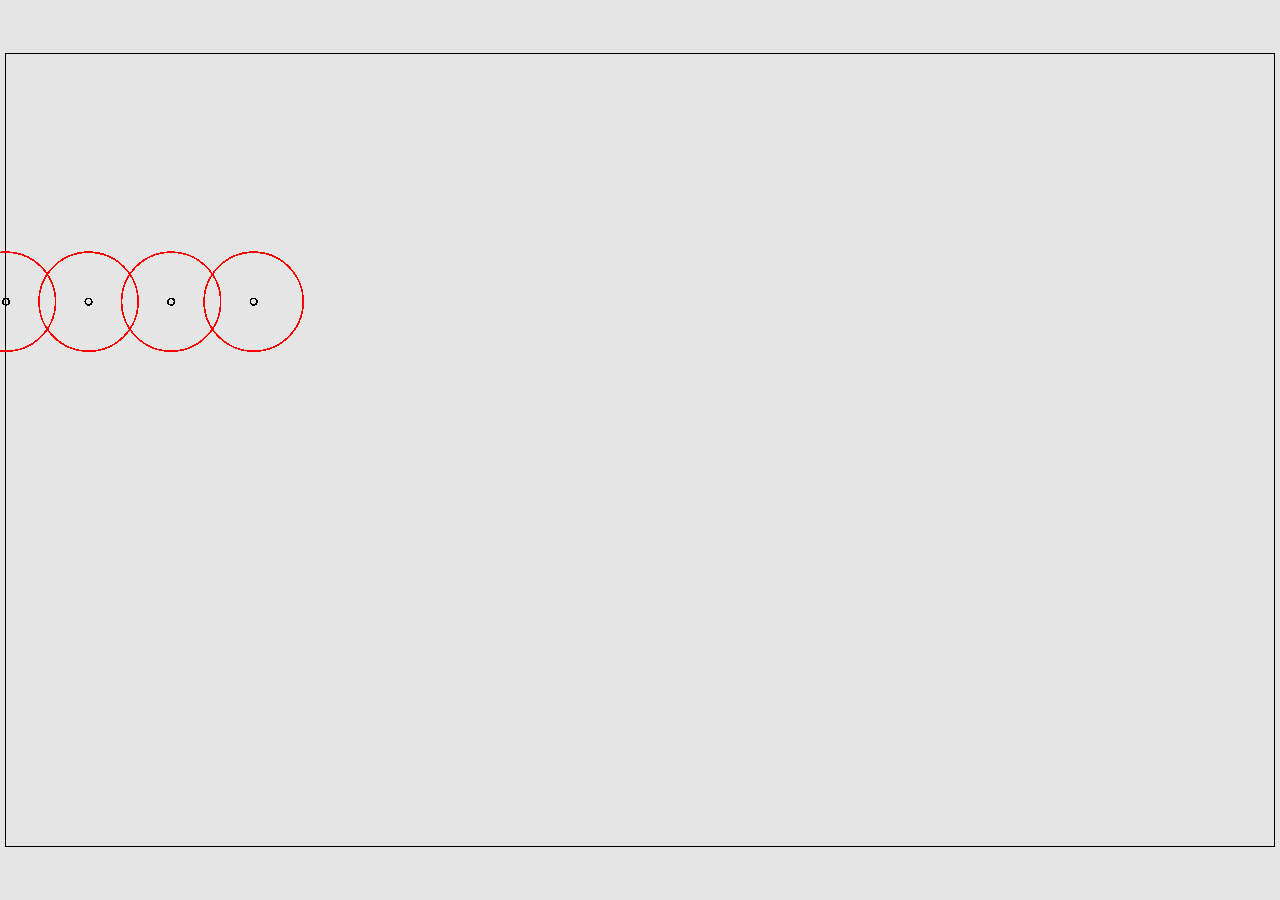
<file: chain_animation/index.html>
<!DOCTYPE html>
<head>
  <meta charset="utf-8" />
  <link rel="stylesheet" href="base.css" />
  <link rel="stylesheet" href="styles.css" />
  <script src="index.js" type="module" defer></script>
</head>
<body>
  <svg id="game" viewBox="0 0 768 480"></svg>
</body>
</file>
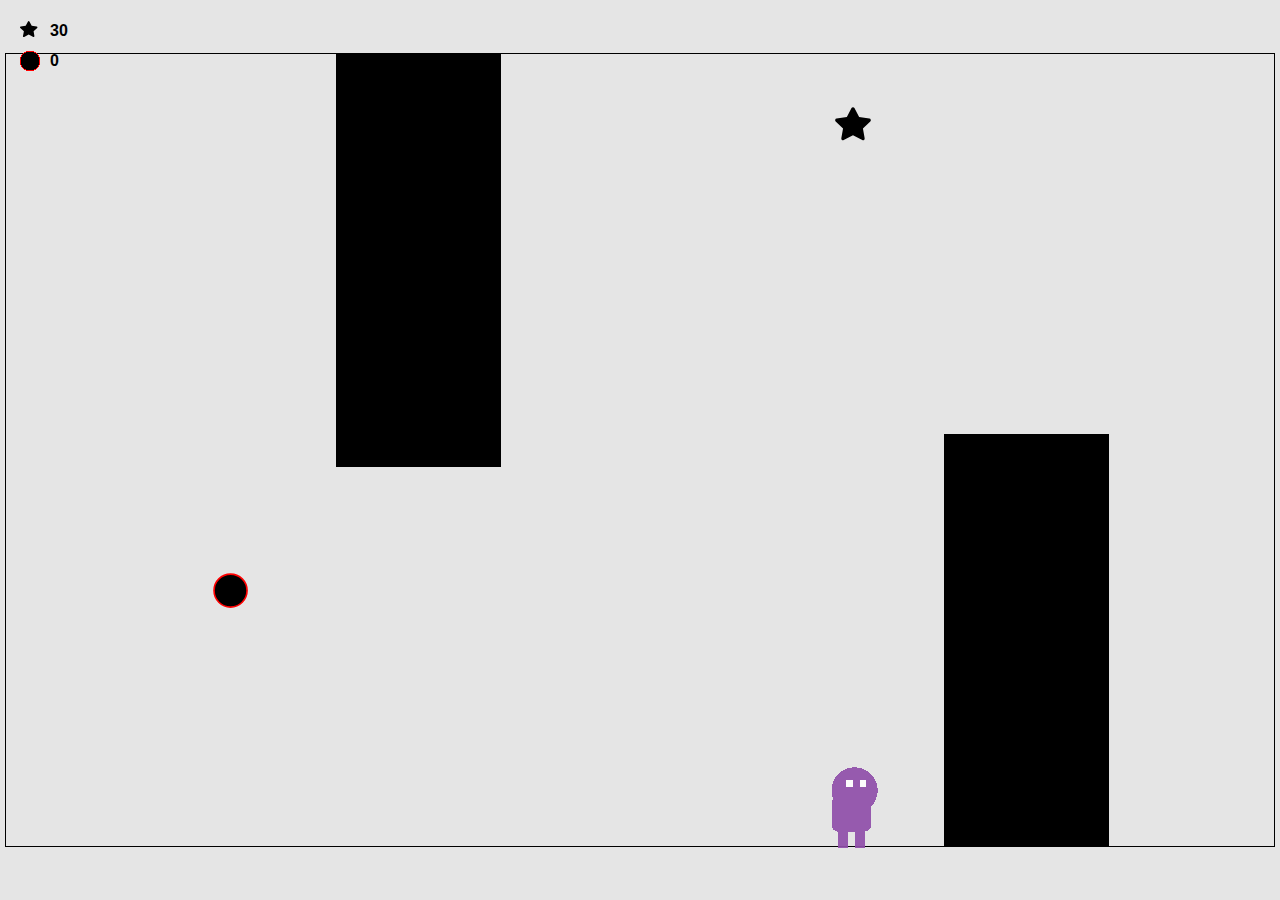
<file: minigame/index.html>
<!DOCTYPE html>
<head>
  <meta charset="utf-8" />
  <link rel="stylesheet" href="base.css" />
  <link rel="stylesheet" href="styles.css" />
  <script src="index.js" type="module" defer></script>
  <title>Minigame</title>
</head>
<body>
  <svg id="game" viewBox="0 0 768 480"></svg>
  <div id="stars" class="counter">
    <svg id="stars-svg">
      <path
        d="M8.7 13.6L4.2 16c-.3.2-.6.1-.9 0A.8.8 0 0 1 3 15l.9-4.8L.3 6.9a.8.8 0 0 1-.3-.8c.1-.3.4-.5.7-.6l5-.7L8 .4a.8.8 0 0 1 1.4 0l2.3 4.4 5 .7c.4 0 .6.3.7.6.1.3 0 .6-.2.8l-3.6 3.4.8 4.8c0 .3 0 .6-.3.7-.2.2-.6.3-.8.1l-4.6-2.3z"
        shape-rendering="auto"
      />
    </svg>
    <p id="stars-counter"></p>
  </div>

  <div id="blunders" class="counter">
    <svg id="blunders-svg">
      <circle
        cx="10"
        cy="10"
        r="10"
        stroke="red"
        stroke-width="1"
        fill="black"
      />
    </svg>
    <p id="blunders-counter"></p>
  </div>
</body>
</file>
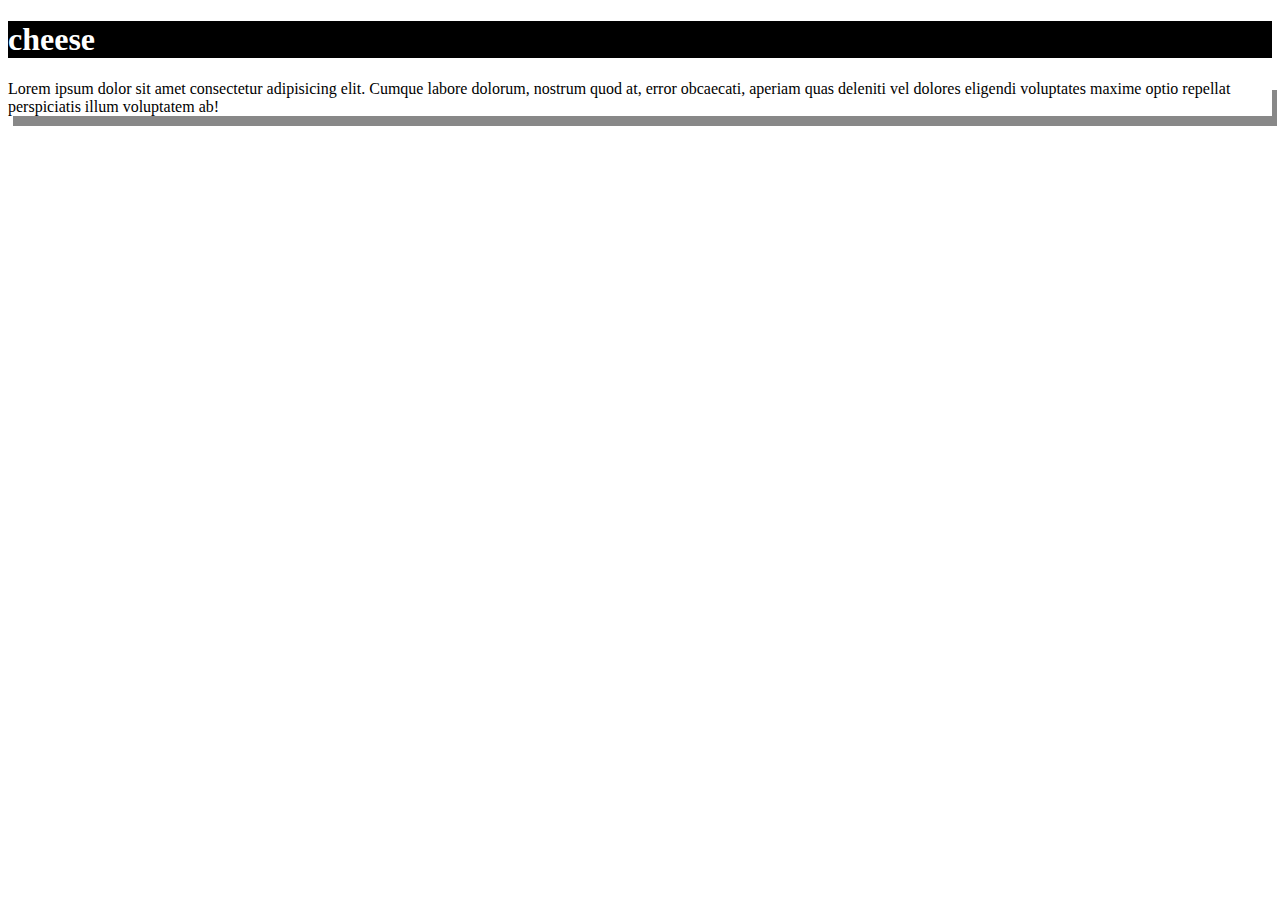
<file: intro/intro.html>
<!DOCTYPE html>
<html lang="en">
<head>
    <meta charset="UTF-8">
    <meta name="viewport" content="width=device-width, initial-scale=1.0">
    <title>Document</title>
    <link rel="stylesheet" href="intro.css">
    <script src="intro.js"></script>
</head>
<body>
    <h1>cheese</h1>
    <p>Lorem ipsum dolor sit amet consectetur adipisicing elit. Cumque labore dolorum, nostrum quod at, error obcaecati, aperiam quas deleniti vel dolores eligendi voluptates maxime optio repellat perspiciatis illum voluptatem ab!</p>
</body>
</html>
</file>
<file: chain_animation/base.css>
* {
  position: relative;
  margin: 0;
  box-sizing: border-box;
}

#game {
  border: 1px solid black;
  margin: 5px;
}
</file>
<file: chain_animation/styles.css>
:root {
  --accent: #333;
  --primary: #ab5d5d;
  --secondary: #fff;
  --tertiary: #1c913d;
}

html,
body {
  height: 100%;
}

body {
  background: #e5e5e5;
  align-items: center;
  display: flex;
  line-height: 1.4;
  margin: 0;
}

svg {
  max-height: 100vh;
  width: 100%;
  overflow: visible;
  shape-rendering: crispEdges;
  vertical-align: middle;
}

/*  Guy  */

#inner-guy {
  transform-origin: 13px;
}

.left #inner-guy {
  transform: scaleX(-1);
}

.walk #left_foot,
.walk #right_foot {
  animation: walk 0.2s infinite;
}

.walk #right_foot {
  animation-delay: 0.1s;
}

.walk #head {
  animation: walk 0.4s infinite;
  position: relative;
  z-index: 5;
}

#guy .accent,
#face {
  fill: var(--accent);
}

#guy .secondary {
  fill: var(--secondary);
}

#guy .primary {
  fill: var(--primary);
}

#guy .terciary {
  fill: var(--terciary);
}

/*  Animations  */

@keyframes walk {
  50% {
    transform: translateY(-2px);
  }
}

@keyframes pulse {
  50% {
    transform: scale(0.7);
  }
}

/*  Misc  */

[hidden] {
  display: none !important;
}

/*  Goal  */

#inner-goal {
  animation: pulse 2s infinite;
  shape-rendering: auto;
  transform-origin: 12px 12px;
}

.finish #inner-goal {
  animation: none;
}

#inner-goal-finish {
  transition: transform 0.5s;
  transform-origin: 12px 12px;
}

.finish #inner-goal-finish {
  transform: scale(150);
}
</file>
<file: minigame/base.css>
* {
  position: relative;
  margin: 0;
  box-sizing: border-box;
}

#game {
  border: 1px solid black;
  margin: 5px;
}
</file>
<file: minigame/styles.css>
:root {
  --accent: #904faa;
  --primary: #ab5d5d;
  --secondary: #ffffff;
  --tertiary: #1c913d;
}

html,
body {
  height: 100%;
}

body {
  background: #e5e5e5;
  align-items: center;
  display: flex;
  line-height: 1.4;
  margin: 0;
}

svg {
  max-height: 100vh;
  width: 100%;
  overflow: visible;
  shape-rendering: crispEdges;
  vertical-align: middle;
}

/*  Guy  */

#inner-guy {
  transform-origin: 13px;
}

.left #inner-guy {
  transform: scaleX(-1);
}

.walk #left_foot,
.walk #right_foot {
  animation: walk 0.2s infinite;
}

.walk #right_foot {
  animation-delay: 0.1s;
}

.walk #head {
  animation: walk 0.4s infinite;
  position: relative;
  z-index: 5;
}

#guy .accent,
#face {
  fill: var(--accent);
}

#guy .secondary {
  fill: var(--secondary);
}

#guy .primary {
  fill: var(--primary);
}

#guy .terciary {
  fill: var(--terciary);
}

/*  Animations  */

@keyframes walk {
  50% {
    transform: translateY(-2px);
  }
}

@keyframes pulse {
  50% {
    transform: scale(0.7);
  }
}

/*  Misc  */

[hidden] {
  display: none !important;
}

/*  Goal  */

#inner-goal {
  animation: pulse 2s infinite;
  shape-rendering: auto;
  transform-origin: 12px 12px;
}

.finish #inner-goal {
  animation: none;
}

#inner-goal-finish {
  transition: transform 0.5s;
  transform-origin: 12px 12px;
}

.finish #inner-goal-finish {
  transform: scale(150);
}

/*  Counters  */

.counter {
  position: absolute;
  display: flex;
  justify-content: center;
  align-items: center;
  font-family: Helvetica, sans-serif;
  font-weight: bolder;
  gap: 10px;
}

#stars {
  top: 20px;
  left: 20px;
}

#blunders {
  top: 50px;
  left: 20px;
}

#stars-svg,
#blunders-svg {
  width: 20px;
  height: 20px;
}
</file>
<file: intro/intro.css>
h1 {
  background-color: black;
  color: white;
}

h1:hover {
  background-color: rgb(218, 101, 101);
  color: rgb(0, 165, 8);
}

p {
  color: black;
  box-shadow: 5px 10px #888888;
}
</file>
